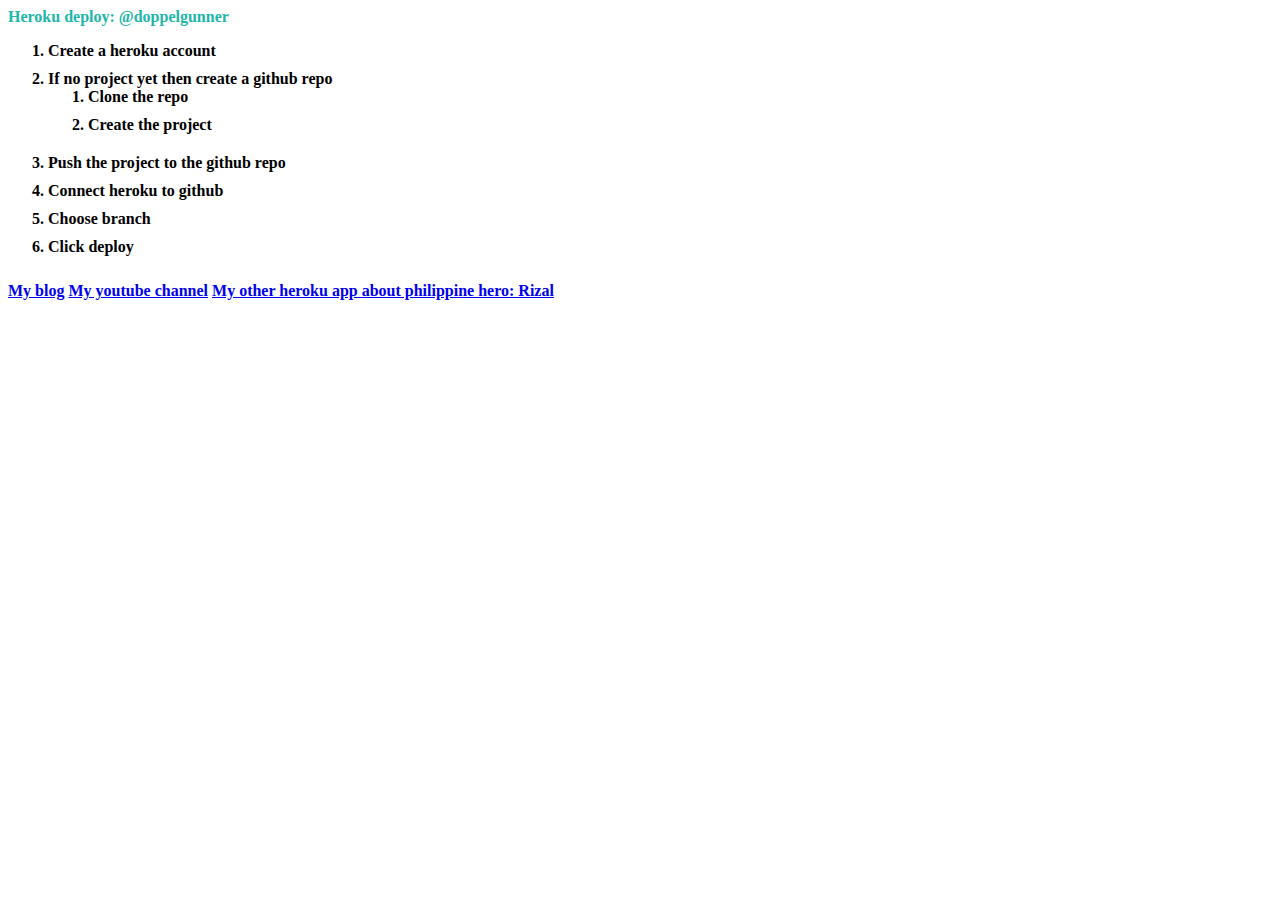
<file: index.html>
<html>
<head>
	<title>Heroku deploy tutorial: doppelgunner</title>
	<link href="index.css" rel="stylesheet" type="text/css">
</head>
<body>
	<div class='header'>Heroku deploy: @doppelgunner</div>
	<ol>
		<li>Create a heroku account</li>
		<li>If no project yet then create a github repo
			<ol>
				<li>Clone the repo</li>
				<li>Create the project</li>
			</ol>
		</li>
		<li>Push the project to the github repo</li>
		<li>Connect heroku to github</li>
		<li>Choose branch</li>
		<li>Click deploy</li>
	</ol>
	<div class='Links'>
		<a href='http://doppelgunner.blogspot.com/'>My blog</a>
		<a href='https://www.youtube.com/channel/UCjd_DY1LawVuZuLteDbVabQ'>My youtube channel</a>
		<a href='http://rizalcreativejournal.herokuapp.com/'>My other heroku app about philippine hero: Rizal</a>
	</div>
	
</body>
</html>
</file>
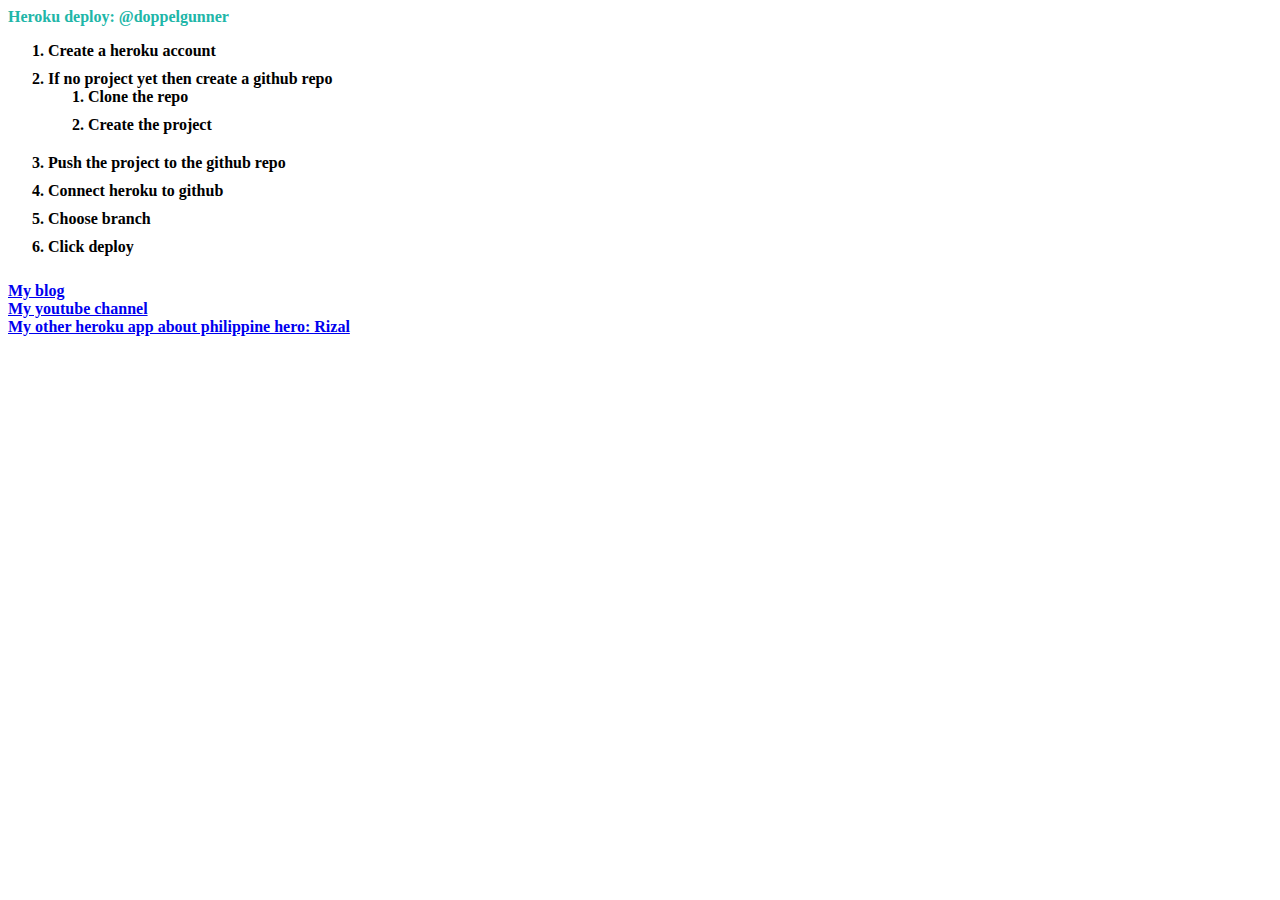
<file: home.html>
<html>
<head>
	<title>Heroku deploy tutorial: doppelgunner</title>
	<link href="style.css" rel="stylesheet" type="text/css">
</head>
<body>
	<div class='header'>Heroku deploy: @doppelgunner</div>
	<ol>
		<li>Create a heroku account</li>
		<li>If no project yet then create a github repo
			<ol>
				<li>Clone the repo</li>
				<li>Create the project</li>
			</ol>
		</li>
		<li>Push the project to the github repo</li>
		<li>Connect heroku to github</li>
		<li>Choose branch</li>
		<li>Click deploy</li>
	</ol>
	<div class='Links'>
		<div><a href='http://doppelgunner.blogspot.com/'>My blog</a></div>
		<div><a href='https://www.youtube.com/channel/UCjd_DY1LawVuZuLteDbVabQ'>My youtube channel</a></div>
		<div><a href='http://rizalcreativejournal.herokuapp.com/'>My other heroku app about philippine hero: Rizal</a></div>
	</div>
	
</body>
</html>
</file>
<file: index.css>
* {
	font-weight: bold;
	background-color: #fff;
}

.header {
	color: #21b6A8;
}

li {
	padding-bottom: 10px;
}
</file>
<file: style.css>
* {
	font-weight: bold;
	background-color: #fff;
}

.header {
	color: #21b6A8;
}

li {
	padding-bottom: 10px;
}
</file>
